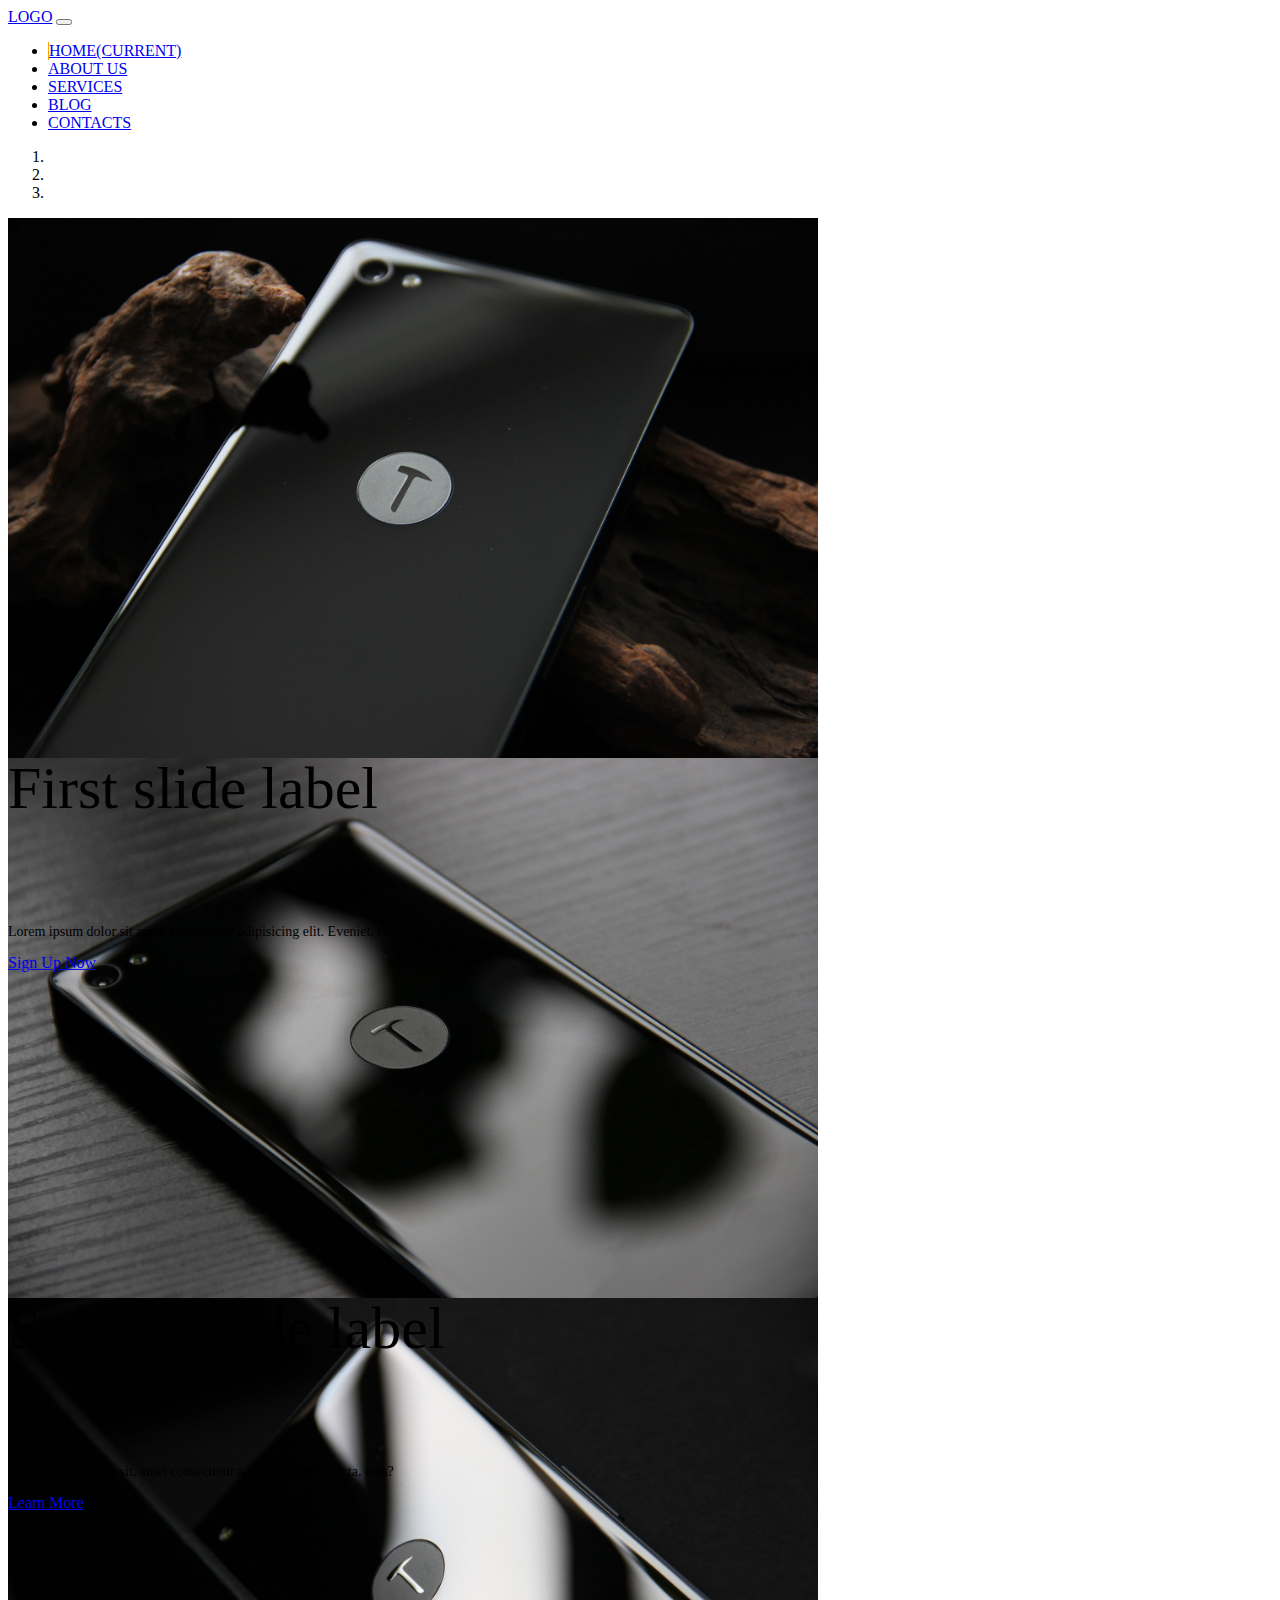
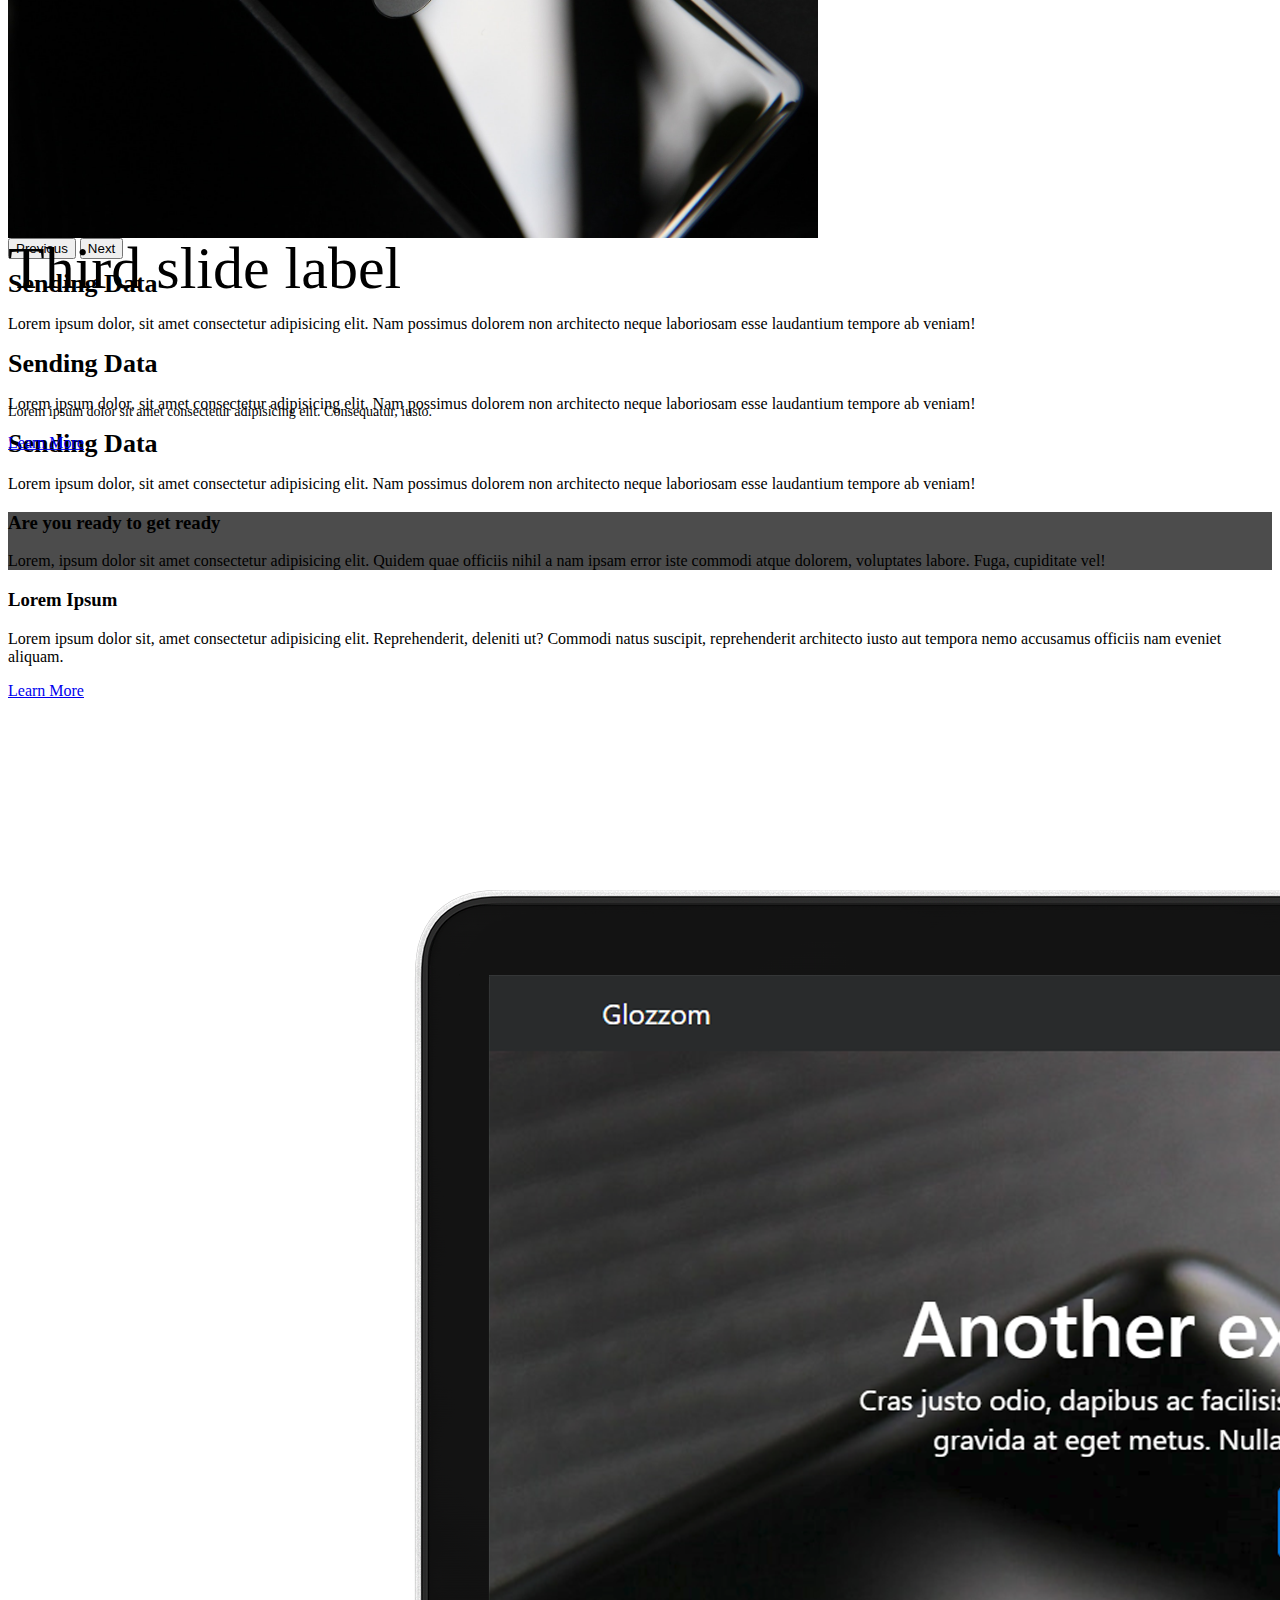
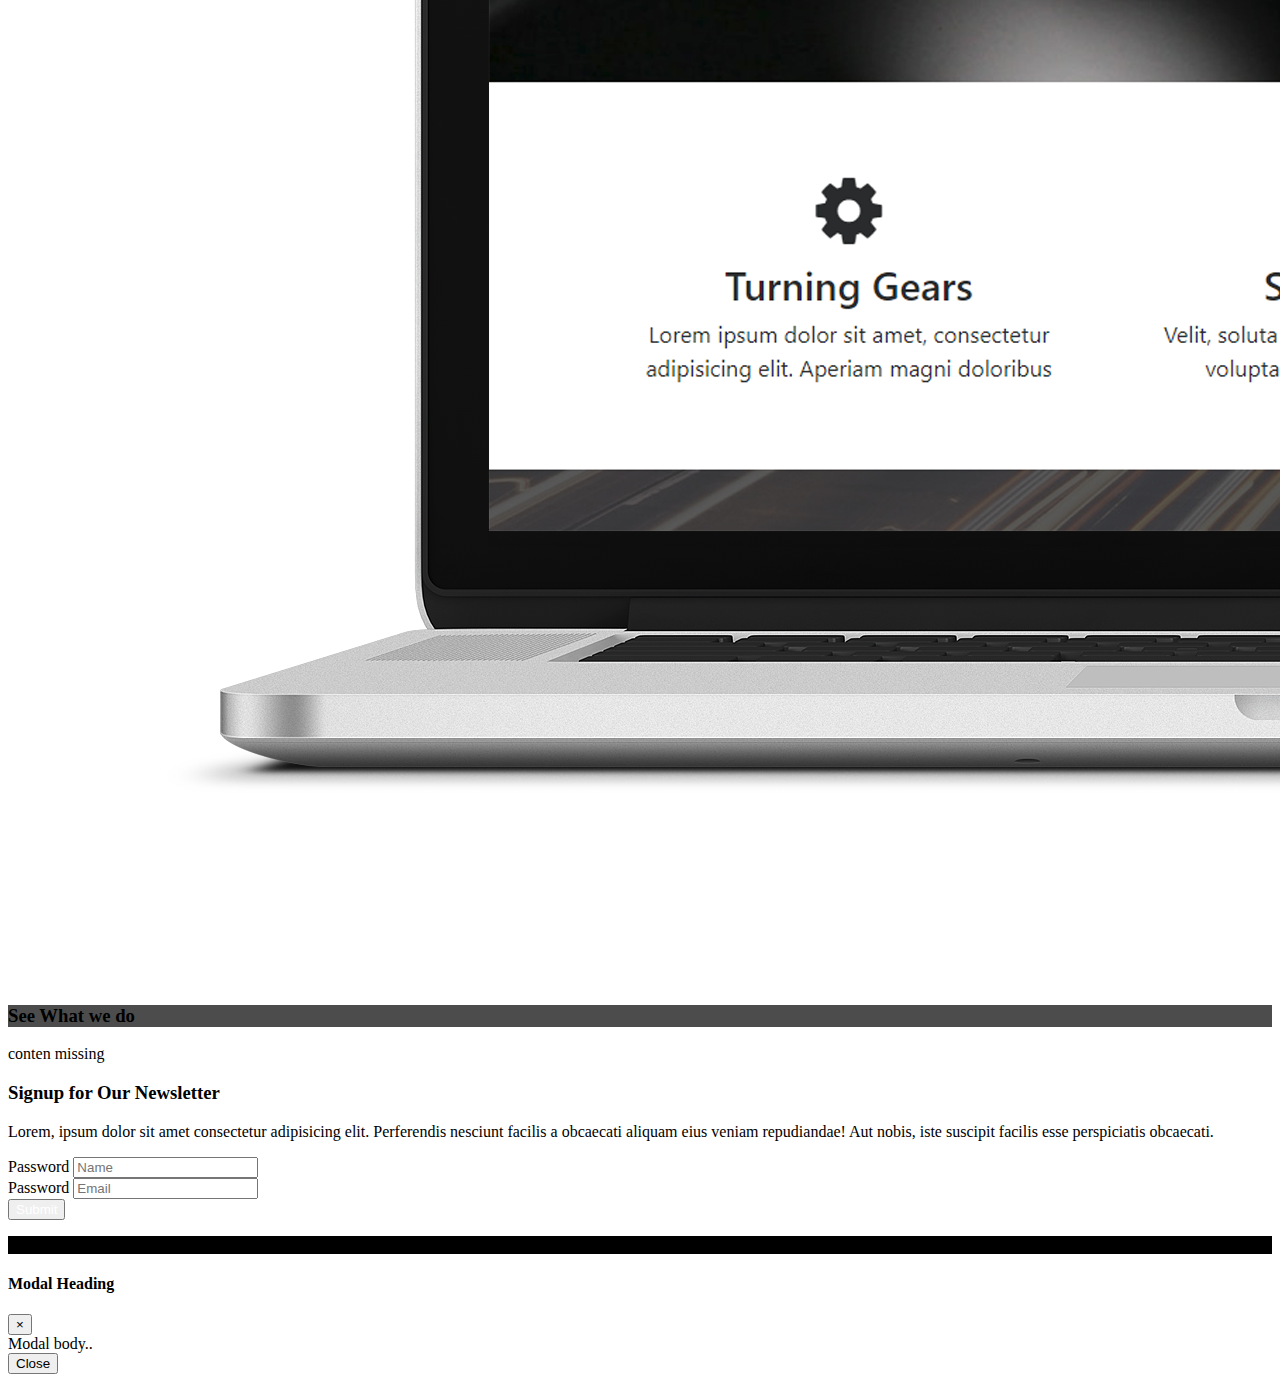
<file: index.html>
<!DOCTYPE html>
<html lang="en">
<head>
    <meta charset="UTF-8">
    <meta http-equiv="X-UA-Compatible" content="IE=edge">
    <meta name="viewport" content="width=device-width, initial-scale=1.0">
    <title>BootStrap Layout</title>
    <link rel="stylesheet" href="https://cdnjs.cloudflare.com/ajax/libs/font-awesome/6.2.0/css/all.min.css" integrity="sha512-xh6O/CkQoPOWDdYTDqeRdPCVd1SpvCA9XXcUnZS2FmJNp1coAFzvtCN9BmamE+4aHK8yyUHUSCcJHgXloTyT2A==" crossorigin="anonymous" referrerpolicy="no-referrer" />
    <link rel="stylesheet" href="https://cdnjs.cloudflare.com/ajax/libs/font-awesome/5.7.1/css/all.min.css" integrity="sha512-3M00D/rn8n+2ZVXBO9Hib0GKNpkm8MSUU/e2VNthDyBYxKWG+BftNYYcuEjXlyrSO637tidzMBXfE7sQm0INUg==" crossorigin="anonymous" referrerpolicy="no-referrer" />
    <link rel="stylesheet" href="https://cdn.jsdelivr.net/npm/bootstrap@4.6.1/dist/css/bootstrap.min.css" integrity="sha384-zCbKRCUGaJDkqS1kPbPd7TveP5iyJE0EjAuZQTgFLD2ylzuqKfdKlfG/eSrtxUkn" crossorigin="anonymous">
    <link rel="stylesheet" href="./assets/css/style.css">
</head>
<body>
    <!-- =====================navbar section starts here===================== -->
    <header class="header">
        <nav class="navbar navbar-expand-lg navbar-dark bg-dark">
            <a class="navbar-brand" href="#">LOGO</a>
            <button class="navbar-toggler" type="button" data-toggle="collapse" data-target="#navbarSupportedContent" aria-controls="navbarSupportedContent" aria-expanded="false" aria-label="Toggle navigation">
              <span class="navbar-toggler-icon"></span>
            </button>
          
            <div class="collapse navbar-collapse" id="navbarSupportedContent">
              <ul class="navbar-nav ml-auto">
                <li class="nav-item active">
                  <a class="nav-link" href="index.html">Home<span class="sr-only">(current)</span></a>
                </li>
                <li class="nav-item">
                  <a class="nav-link" href="aboutus.html" target="_blank">About Us</a>
                </li>
                <li class="nav-item">
                    <a class="nav-link" href="services.html" target="_blank">Services</a>
                </li>
                <li class="nav-item">
                    <a class="nav-link" href="blogs.html" target="_blank">Blog</a>
                </li>
                <li class="nav-item">
                    <a class="nav-link" href="contacts.html" target="_blank">Contacts</a>
                </li>
              </ul>
            </div>
          </nav>
    </header>


    <!-- ====================showcase section starts here==================== -->
   <section id="showcase">
    <div id="carouselExampleCaptions" class="carousel slide" data-ride="carousel">
        <ol class="carousel-indicators">
          <li data-target="#carouselExampleCaptions" data-slide-to="0" class="active"></li>
          <li data-target="#carouselExampleCaptions" data-slide-to="1"></li>
          <li data-target="#carouselExampleCaptions" data-slide-to="2"></li>
        </ol>
        <div class="carousel-inner">
          <div class="carousel-item active">
            <img src="./assets/images/image1.jpg" class="d-block w-100" alt="...">
            <div class="carousel-caption text-right d-none d-md-block">
              <h5>First slide label</h5>
              <p>Lorem ipsum dolor sit amet, consectetur adipisicing elit. Eveniet, ex.</p>
              <a href="aboutus.html" class="btn btn-danger btn-lg">Sign Up Now</a>
            </div>
          </div>
          <div class="carousel-item">
            <img src="./assets/images/image2.jpg" class="d-block w-100" alt="...">
            <div class="carousel-caption d-none d-md-block">
              <h5>Second slide label</h5>
              <p>Lorem ipsum dolor sit, amet consectetur adipisicing elit. Dicta, eius?</p>
              <a href="contacts.html" class="btn btn-primary btn-lg">Learn More</a>
            </div>
          </div>
          <div class="carousel-item">
            <img src="./assets/images/image3.jpg" class="d-block w-100" alt="...">
            <div class="carousel-caption text-right d-none d-md-block">
              <h5>Third slide label</h5>
              <p>Lorem ipsum dolor sit amet consectetur adipisicing elit. Consequatur, iusto.</p>
              <a href="aboutus.html" class="btn btn-success btn-lg">Learn More</a>
            </div>
          </div>
        </div>
        <button class="carousel-control-prev" type="button" data-target="#carouselExampleCaptions" data-slide="prev">
          <span class="carousel-control-prev-icon" aria-hidden="true"></span>
          <span class="sr-only">Previous</span>
        </button>
        <button class="carousel-control-next" type="button" data-target="#carouselExampleCaptions" data-slide="next">
          <span class="carousel-control-next-icon" aria-hidden="true"></span>
          <span class="sr-only">Next</span>
        </button>
      </div>
   </section>

  <!-- ========================Homepade section============================== -->
   <section id="homeIcons" class="py-5 text-center">
    <div class="container">
      <div class="row">
        <div class="col-md-4">
          <div class="iconThumbnail mb-4 mb-md-0">
            <i class="fa-solid fa-gear"></i>
            <h3>Sending Data</h3>
            <p>Lorem ipsum dolor, sit amet consectetur adipisicing elit. Nam possimus dolorem non architecto neque laboriosam esse laudantium tempore ab veniam!</p>
          </div>
        </div>
        <div class="col-md-4">
          <div class="iconThumbnail mb-4 mb-md-0">
            <i class="fa-solid fa-cloud"></i>
            <h3>Sending Data</h3>
            <p>Lorem ipsum dolor, sit amet consectetur adipisicing elit. Nam possimus dolorem non architecto neque laboriosam esse laudantium tempore ab veniam!</p>
          </div>
        </div>
        <div class="col-md-4">
          <div class="iconThumbnail mb-4 mb-md-0">
            <i class="fa-solid fa-cart-plus"></i>
            <h3>Sending Data</h3>
            <p>Lorem ipsum dolor, sit amet consectetur adipisicing elit. Nam possimus dolorem non architecto neque laboriosam esse laudantium tempore ab veniam!</p>
          </div>
        </div>
      </div>
    </div>
   </section>

   <!-- ===================get ready section starts here===================== -->


   <section class="getready py-4" id="getready">
    <div class="container">
      <div class="row">
        <div class="col back text-center text-white">
          <h3>Are you ready to get ready</h3>
          <p>Lorem, ipsum dolor sit amet consectetur adipisicing elit. Quidem quae officiis nihil a nam ipsam error iste commodi atque dolorem, voluptates labore. Fuga, cupiditate vel!</p>
        </div>
      </div>
    </div>
   </section>

   <!-- ==========================laptop section============================== -->

   <section class="laptop mb-4 mb-md-0" id="laptop">
    <div class="container">
      <div class="row">
        <div class="col-md-6 laptop-content">
          <h3>Lorem Ipsum</h3>
          <p>Lorem ipsum dolor sit, amet consectetur adipisicing elit. Reprehenderit, deleniti ut? Commodi natus suscipit, reprehenderit architecto iusto aut tempora nemo accusamus officiis nam eveniet aliquam.</p>
          <a href="aboutus.html" class="btn btn-outline-danger">Learn More</a>
        </div>
        <div class="col-md-6">
          <img src="./assets/images/laptop.png" alt="" class="img-fluid">
        </div>
      </div>
    </div>
   </section>

<!-- ===============================video section=============================-->

   <section class="video py-5" id="video">
    <div class="container">
      <div class="row">
        <div class="col text-center text-white">
          <a href="javascript:;" class="playBtn" type="button" data-toggle="modal" data-target="#myModal">
            <i class="fa-solid fa-play"></i>
          </a>
          <h3 class="m-3">
            See What we do
          </h3>
        </div>
      </div>
    </div>
   </section>

   <!-- content missing -->

   <section class="py-5">
      conten missing
   </section>

<!-- ============================sign up section starts here============================== -->
<section class="signUp bg-dark py-5">
  <div class="container">
    <div class="row">
      <div class="col">
        <h3 class="signUp-heading text-center text-white">Signup for Our Newsletter</h3>
  <p class="signUp-para text-white text-center">Lorem, ipsum dolor sit amet consectetur adipisicing elit. Perferendis nesciunt facilis a obcaecati aliquam eius veniam repudiandae! Aut nobis, iste suscipit facilis esse perspiciatis obcaecati.</p>
  <form class="form-inline d-flex justify-content-center">
    <div class="form-group pr-2 mb-2">
      <label for="inputPassword2" class="sr-only">Password</label>
      <input type="text" class="form-control" id="inputPassword2" placeholder="Name">
    </div>
    <div class="form-group pr-2 mb-2">
      <label for="inputPassword2" class="sr-only">Password</label>
      <input type="text" class="form-control" id="inputPassword2" placeholder="Email">
    </div>
    <button type="submit" class="signUpBtn btn btn-primary mb-2"><a href="javascript:;">Submit</a></button>
  </form>
      </div>
    </div>
  </div>
</section>

<!-- ============================copyright section starts here============================== -->
<footer class="copyRight py-3">
  <div class="container">
    <div class="row">
      <div class="col">
        <p class="text-white text-center">
          Copyright 2020 © The Ultimate Coders
        </p>
      </div>
    </div>
  </div>
</footer>


   <!-- ====================position fixed=================== -->
   <!-- The Modal -->
<div class="modal fade" id="myModal">
  <div class="modal-dialog">
    <div class="modal-content">

      <!-- Modal Header -->
      <div class="modal-header">
        <h4 class="modal-title">Modal Heading</h4>
        <button type="button" class="close" data-dismiss="modal">&times;</button>
      </div>

      <!-- Modal body -->
      <div class="modal-body">
        Modal body..
      </div>

      <!-- Modal footer -->
      <div class="modal-footer">
        <button type="button" class="btn btn-danger" data-dismiss="modal">Close</button>
      </div>

    </div>
  </div>
</div>
    <script src="https://cdn.jsdelivr.net/npm/jquery@3.5.1/dist/jquery.slim.min.js"   integrity="sha384-DfXdz2htPH0lsSSs5nCTpuj/zy4C+OGpamoFVy38MVBnE+IbbVYUew+OrCXaRkfj"   crossorigin="anonymous"></script>
    <script src="https://cdn.jsdelivr.net/npm/popper.js@1.16.1/dist/umd/popper.min.js" integrity="sha384-9/   reFTGAW83EW2RDu2S0VKaIzap3H66lZH81PoYlFhbGU+6BZp6G7niu735Sk7lN" crossorigin="anonymous"></script>
    <script src="https://cdn.jsdelivr.net/npm/bootstrap@4.6.2/dist/js/bootstrap.min.js" integrity="sha384-    +sLIOodYLS7CIrQpBjl+C7nPvqq+FbNUBDunl/OZv93DB7Ln/533i8e/mZXLi/P+" crossorigin="anonymous"></script>
    <script src="./assets/js/app.js"></script>
</body>
</html>
</file>
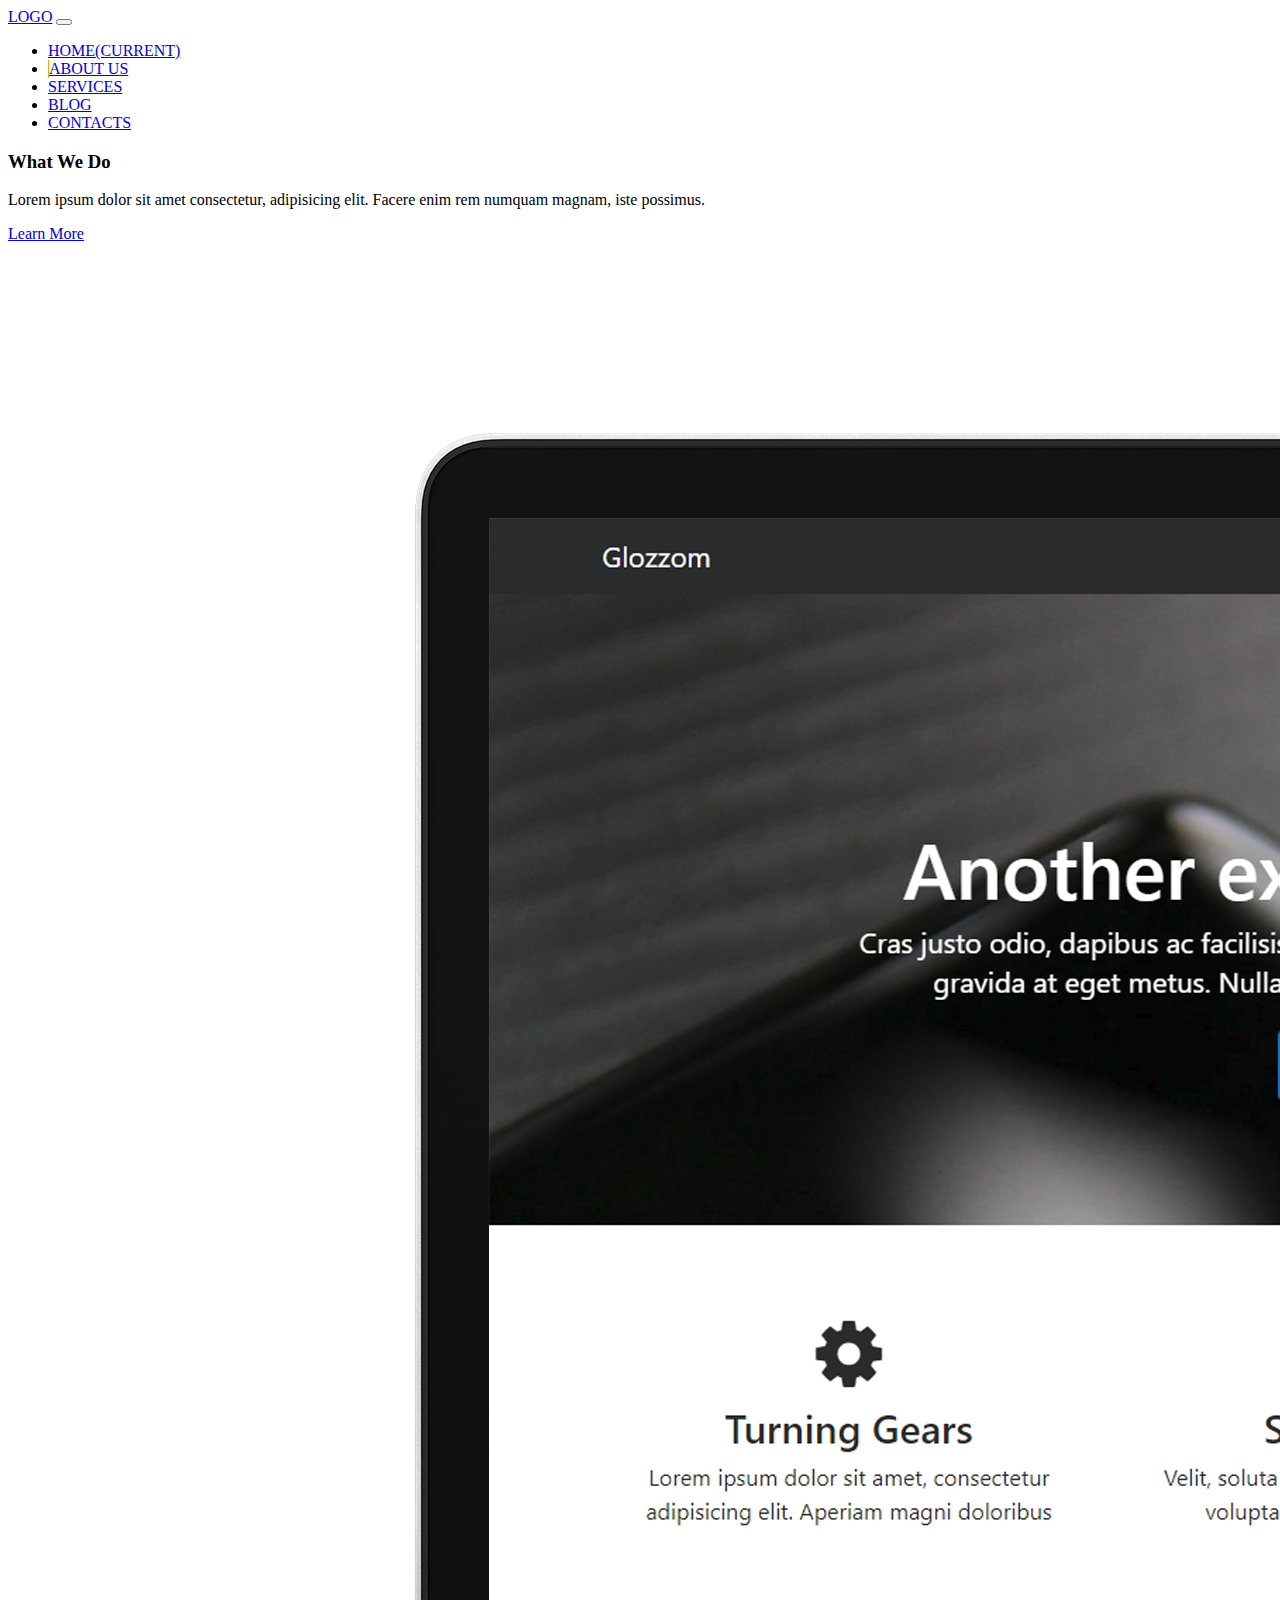
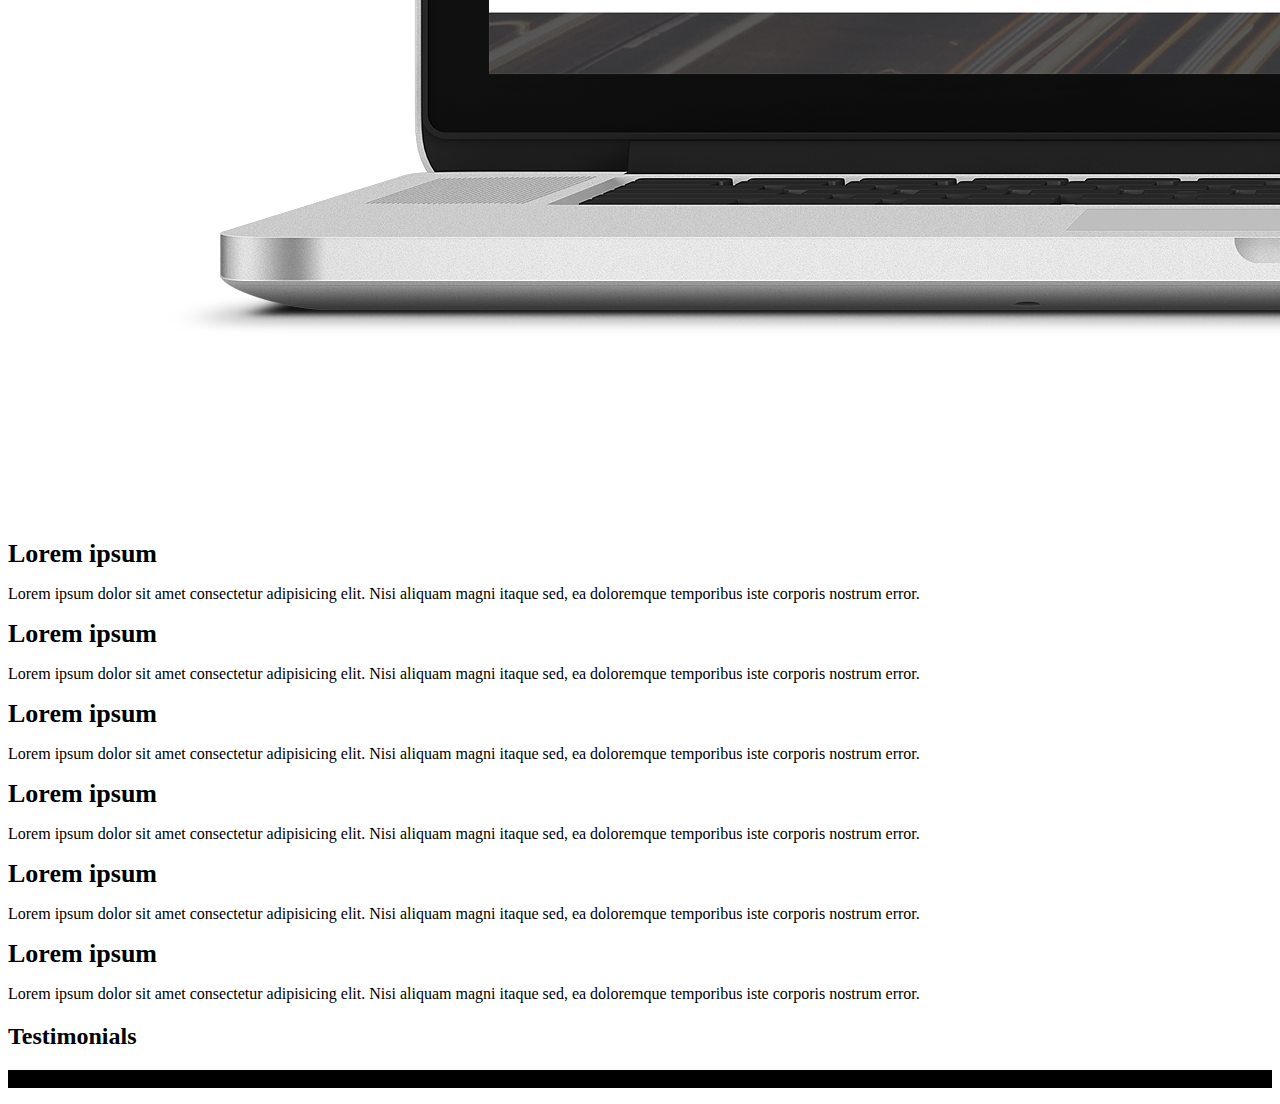
<file: aboutus.html>
<!DOCTYPE html>
<html lang="en">
<head>
    <meta charset="UTF-8">
    <meta http-equiv="X-UA-Compatible" content="IE=edge">
    <meta name="viewport" content="width=device-width, initial-scale=1.0">
    <title>About Us</title>
    <link rel="stylesheet" href="https://cdnjs.cloudflare.com/ajax/libs/OwlCarousel2/2.3.4/assets/owl.carousel.min.css"
    integrity="sha512-tS3S5qG0BlhnQROyJXvNjeEM4UpMXHrQfTGmbQ1gKmelCxlSEBUaxhRBj/EFTzpbP4RVSrpEikbmdJobCvhE3g=="
    crossorigin="anonymous" referrerpolicy="no-referrer" />
  <link rel="stylesheet"
    href="https://cdnjs.cloudflare.com/ajax/libs/OwlCarousel2/2.3.4/assets/owl.theme.default.min.css"
    integrity="sha512-sMXtMNL1zRzolHYKEujM2AqCLUR9F2C4/05cdbxjjLSRvMQIciEPCQZo++nk7go3BtSuK9kfa/s+a4f4i5pLkw=="
    crossorigin="anonymous" referrerpolicy="no-referrer" />
  <link rel="stylesheet" href="https://cdnjs.cloudflare.com/ajax/libs/font-awesome/6.2.0/css/all.min.css"
    integrity="sha512-xh6O/CkQoPOWDdYTDqeRdPCVd1SpvCA9XXcUnZS2FmJNp1coAFzvtCN9BmamE+4aHK8yyUHUSCcJHgXloTyT2A=="
    crossorigin="anonymous" referrerpolicy="no-referrer" />
  <link rel="stylesheet" href="https://cdn.jsdelivr.net/npm/bootstrap@4.6.2/dist/css/bootstrap.min.css"
    integrity="sha384-xOolHFLEh07PJGoPkLv1IbcEPTNtaed2xpHsD9ESMhqIYd0nLMwNLD69Npy4HI+N" crossorigin="anonymous">
  <link rel="stylesheet" href="./assets/css/style.css">
</head>
<body>
   <!-- ==========================header section============================== -->

    <header class="header">
        <nav class="navbar navbar-expand-lg navbar-dark bg-dark">
            <a class="navbar-brand" href="#">LOGO</a>
            <button class="navbar-toggler" type="button" data-toggle="collapse" data-target="#navbarSupportedContent" aria-controls="navbarSupportedContent" aria-expanded="false" aria-label="Toggle navigation">
              <span class="navbar-toggler-icon"></span>
            </button>
          
            <div class="collapse navbar-collapse" id="navbarSupportedContent">
              <ul class="navbar-nav ml-auto">
                <li class="nav-item">
                  <a class="nav-link" href="index.html">Home<span class="sr-only">(current)</span></a>
                </li>
                <li class="nav-item active">
                  <a class="nav-link" href="aboutus.html" target="_blank">About Us</a>
                </li>
                <li class="nav-item">
                    <a class="nav-link" href="services.html" target="_blank">Services</a>
                </li>
                <li class="nav-item">
                    <a class="nav-link" href="blogs.html" target="_blank">Blog</a>
                </li>
                <li class="nav-item">
                    <a class="nav-link" href="contacts.html" target="_blank">Contacts</a>
                </li>
              </ul>
            </div>
          </nav>
    </header>
   <!-- ==========================laptop section============================== -->

    <section class="laptop mb-4 mb-md-0" id="laptop">
        <div class="container">
          <div class="row">
            <div class="col-md-6 laptop-content">
              <h3>What We Do</h3>
              <p>Lorem ipsum dolor sit amet consectetur, adipisicing elit. Facere enim rem numquam magnam, iste possimus.</p>
              <a href="aboutus.html" class="btn btn-outline-primary">Learn More</a>
            </div>
            <div class="col-md-6">
              <img src="./assets/images/laptop.png" alt="" class="img-fluid">
            </div>
          </div>
        </div>
       </section>
   <!-- ==========================homeIcons section============================== -->

       <section id="homeIcons" class="py-5 text-center">
        <div class="container">
          <div class="row">
            <div class="col-md-4">
              <div class="card ">
                <div class="card-body iconThumbnail mb-4 mb-md-0 bg-danger text-white">
                    <i class="far fa-building"></i>
                    <h3>Lorem ipsum</h3>
                    <p>Lorem ipsum dolor sit amet consectetur adipisicing elit. Nisi aliquam magni itaque sed, ea doloremque temporibus iste corporis nostrum error.</p>
                </div>
              </div>
            </div>
            <div class="col-md-4">
              <div class=" card">
                <div class="card-body iconThumbnail mb-4 mb-md-0 bg-dark text-white">
                    <i class="fas fa-bullhorn"></i>
                    <h3>Lorem ipsum</h3>
                    <p>Lorem ipsum dolor sit amet consectetur adipisicing elit. Nisi aliquam magni itaque sed, ea doloremque temporibus iste corporis nostrum error.</p>
                </div>
              </div>
            </div>
            <div class="col-md-4">
              <div class="card ">
                <div class="card-body bg-info text-white iconThumbnail mb-4 mb-md-0">
                    <i class="fas fa-comments"></i>
                    <h3>Lorem ipsum</h3>
                    <p>Lorem ipsum dolor sit amet consectetur adipisicing elit. Nisi aliquam magni itaque sed, ea doloremque temporibus iste corporis nostrum error.</p>
                </div>
              </div>
            </div>
          </div>
          <div class="row mt-4">
            <div class="col-md-4">
              <div class="card">
                <div class="card-body bg-success text-white iconThumbnail mb-4 mb-md-0">
                    <i class="fas fa-clock"></i>
                    <h3>Lorem ipsum</h3>
                    <p>Lorem ipsum dolor sit amet consectetur adipisicing elit. Nisi aliquam magni itaque sed, ea doloremque temporibus iste corporis nostrum error.</p>
                </div>
              </div>
            </div>
            <div class="col-md-4">
              <div class="card">
                <div class="card-body bg-warning text-white iconThumbnail mb-4 mb-md-0">
                    <i class="far fa-closed-captioning"></i>
                    <h3>Lorem ipsum</h3>
                    <p>Lorem ipsum dolor sit amet consectetur adipisicing elit. Nisi aliquam magni itaque sed, ea doloremque temporibus iste corporis nostrum error.</p>
                </div>
              </div>
            </div>
            <div class="col-md-4">
              <div class="card">
                <div class="card-body bg-primary text-white iconThumbnail mb-4 mb-md-0">
                    <i class="fas fa-mug-hot"></i>
                    <h3>Lorem ipsum</h3>
                    <p>Lorem ipsum dolor sit amet consectetur adipisicing elit. Nisi aliquam magni itaque sed, ea doloremque temporibus iste corporis nostrum error.</p>
                </div>
              </div>
            </div>
          </div>
        </div>
       </section>

       <section class="testimonials bg-dark text-white py-4">
        <div class="container">
            <div class="row">
                <div class="col">
                    <h2>Testimonials</h2>
                </div>
            </div>
            <div class="row">
                <div class="col">
                        <div class="owl-carousel owl-theme">
                            <div class="item">
                              <p class="mb-0">Lorem ipsum dolor sit amet consectetur adipisicing elit. Quis, soluta!</p>
                              <p>Jhon Doe from Company!</p>
                            </div>
                            <div class="item">
                              <p class="mb-0">Lorem ipsum dolor sit amet consectetur adipisicing elit. Quis, soluta!</p>
                              <p>Jhon Doe from Company!</p>
                            </div>
                            <div class="item">
                              <p class="mb-0">Lorem ipsum dolor sit amet consectetur adipisicing elit. Quis, soluta!</p>
                              <p>Jhon Doe from Company!</p>
                            </div>
                        </div>
                </div>
            </div>
        </div>
       </section>

   <!-- ==========================footer section============================== -->

    <footer class="copyRight py-3">
        <div class="container">
          <div class="row">
            <div class="col">
              <p class="text-white text-center">
                Copyright 2020 © The Ultimate Coders
              </p>
            </div>
          </div>
        </div>
      </footer>



      <script src="https://cdn.jsdelivr.net/npm/jquery@3.5.1/dist/jquery.slim.min.js"
      integrity="sha384-DfXdz2htPH0lsSSs5nCTpuj/zy4C+OGpamoFVy38MVBnE+IbbVYUew+OrCXaRkfj"
      crossorigin="anonymous"></script>
    <script src="https://cdn.jsdelivr.net/npm/bootstrap@4.6.2/dist/js/bootstrap.bundle.min.js"
      integrity="sha384-Fy6S3B9q64WdZWQUiU+q4/2Lc9npb8tCaSX9FK7E8HnRr0Jz8D6OP9dO5Vg3Q9ct"
      crossorigin="anonymous"></script>
    <script src="https://cdnjs.cloudflare.com/ajax/libs/OwlCarousel2/2.3.4/owl.carousel.min.js"
      integrity="sha512-bPs7Ae6pVvhOSiIcyUClR7/q2OAsRiovw4vAkX+zJbw3ShAeeqezq50RIIcIURq7Oa20rW2n2q+fyXBNcU9lrw=="
      crossorigin="anonymous" referrerpolicy="no-referrer"></script>
    <script src="./assets/js/app.js"></script>
</body>
</html>
</file>
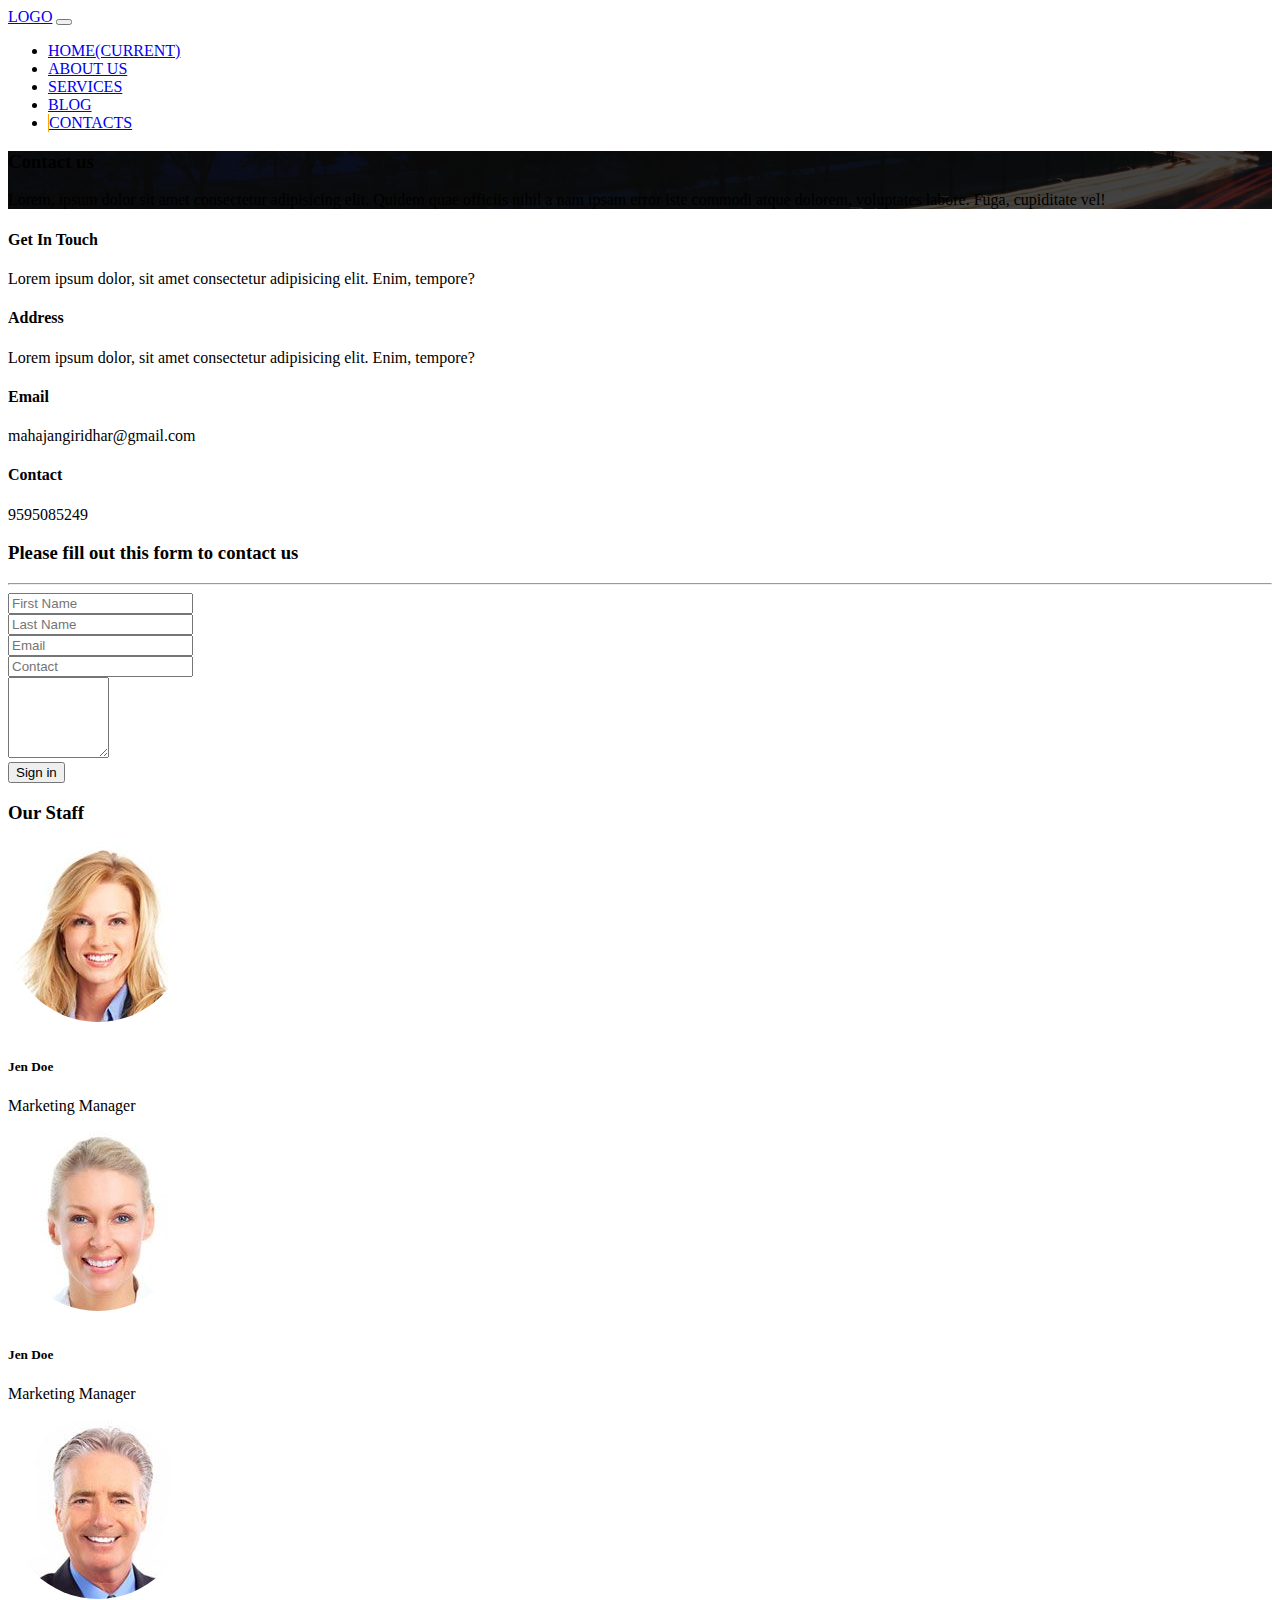
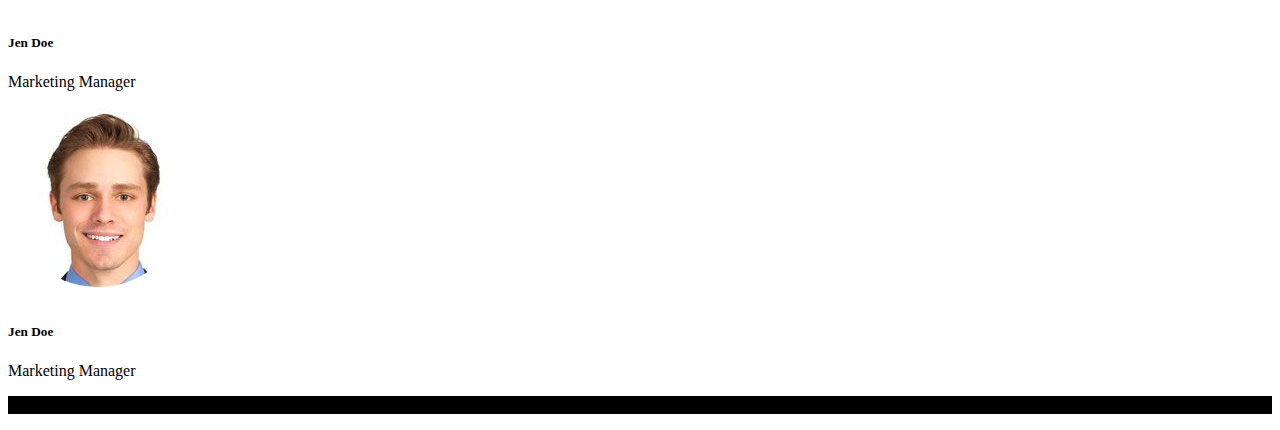
<file: contacts.html>
<!DOCTYPE html>
<html lang="en">
<head>
    <meta charset="UTF-8">
    <meta http-equiv="X-UA-Compatible" content="IE=edge">
    <meta name="viewport" content="width=device-width, initial-scale=1.0">
    <title>Contacts</title>
    <link rel="stylesheet" href="https://cdnjs.cloudflare.com/ajax/libs/font-awesome/6.2.0/css/all.min.css" integrity="sha512-xh6O/CkQoPOWDdYTDqeRdPCVd1SpvCA9XXcUnZS2FmJNp1coAFzvtCN9BmamE+4aHK8yyUHUSCcJHgXloTyT2A==" crossorigin="anonymous" referrerpolicy="no-referrer" />
    <link rel="stylesheet" href="https://cdnjs.cloudflare.com/ajax/libs/font-awesome/5.7.1/css/all.min.css" integrity="sha512-3M00D/rn8n+2ZVXBO9Hib0GKNpkm8MSUU/e2VNthDyBYxKWG+BftNYYcuEjXlyrSO637tidzMBXfE7sQm0INUg==" crossorigin="anonymous" referrerpolicy="no-referrer" />
    <link rel="stylesheet" href="https://cdn.jsdelivr.net/npm/bootstrap@4.6.1/dist/css/bootstrap.min.css" integrity="sha384-zCbKRCUGaJDkqS1kPbPd7TveP5iyJE0EjAuZQTgFLD2ylzuqKfdKlfG/eSrtxUkn" crossorigin="anonymous">
    <link rel="stylesheet" href="./assets/css/style.css">
</head>
<body>
    <header class="header">
        <nav class="navbar navbar-expand-lg navbar-dark bg-dark">
            <a class="navbar-brand" href="#">LOGO</a>
            <button class="navbar-toggler" type="button" data-toggle="collapse" data-target="#navbarSupportedContent" aria-controls="navbarSupportedContent" aria-expanded="false" aria-label="Toggle navigation">
              <span class="navbar-toggler-icon"></span>
            </button>
          
            <div class="collapse navbar-collapse" id="navbarSupportedContent">
              <ul class="navbar-nav ml-auto">
                <li class="nav-item">
                  <a class="nav-link" href="index.html">Home<span class="sr-only">(current)</span></a>
                </li>
                <li class="nav-item">
                  <a class="nav-link" href="aboutus.html" target="_blank">About Us</a>
                </li>
                <li class="nav-item">
                    <a class="nav-link" href="services.html" target="_blank">Services</a>
                </li>
                <li class="nav-item">
                    <a class="nav-link" href="blogs.html" target="_blank">Blog</a>
                </li>
                <li class="nav-item active">
                    <a class="nav-link active" href="contacts.html" target="_blank">Contacts</a>
                </li>
              </ul>
            </div>
          </nav>
    </header>
<!-- ======================contact section starts here=================== -->
<section class="getready py-4" id="getready">
  <div class="container">
    <div class="row">
      <div class="col back text-center text-white">
        <h3>Contact us</h3>
        <p>Lorem, ipsum dolor sit amet consectetur adipisicing elit. Quidem quae officiis nihil a nam ipsam error iste commodi atque dolorem, voluptates labore. Fuga, cupiditate vel!</p>
      </div>
    </div>
  </div>
 </section>

<!-- =======================get in touch section=================== -->

<div class="container">
  <div class="row">
    <div class="col-md-3">
      <div class="card my-5">
        <div class="card-body p-4">
          <h4>Get In Touch</h3>
          <p>Lorem ipsum dolor, sit amet consectetur adipisicing elit. Enim, tempore?</p>
          <h4>Address</h3>
          <p>Lorem ipsum dolor, sit amet consectetur adipisicing elit. Enim, tempore?</p>
          <h4>Email</h3>
          <p>mahajangiridhar@gmail.com</p>
          <h4>Contact</h3>
          <p>9595085249</p>
        </div>
      </div>
    </div>
    <div class="col-md-9 my-5">
      <div class="card">
        <div class="card-body">
          <h3>Please fill out this form to contact us</h3>
          <hr>
          <form>
            <div class="form-row">
              <div class="form-group col-md-6">
                <input type="email" class="form-control" id="inputEmail4" placeholder="First Name">
              </div>
              <div class="form-group col-md-6">
                <input type="password" class="form-control" id="inputPassword4" placeholder="Last Name">
              </div>
            </div>
            <div class="form-row">
              <div class="form-group col-md-6">
                <input type="email" class="form-control" id="inputEmail4" placeholder="Email">
              </div>
              <div class="form-group col-md-6">
                <input type="password" class="form-control" id="inputPassword4" placeholder="Contact">
              </div>
            </div>
            <div class="form-group">
              <textarea class="form-control" cols="10" rows="5"></textarea>
            </div>
            <button type="submit" class="btn btn-block btn-outline-danger">Sign in</button>
          </form>
        </div>
      </div>
    </div>
  </div>
</div>

<!-- ==========================our staff section===================== -->
<section class="staff bg-dark text-white text-center py-5">
  <div class="container">
    <h3 class="mb-4">Our Staff</h3>
    <div class="row">
      <div class="col-md-3">
        <div class="person">
          <img src="./assets/images/person1.jpg" alt="person1" class="profile">
          <h5>Jen Doe</h5>
          <p class="profilePara">Marketing Manager</p>
        </div>
      </div>
      <div class="col-md-3">
        <div class="person">
          <img src="./assets/images/person2.jpg" alt="person2" class="profile">
          <h5>Jen Doe</h5>
          <p class="profilePara">Marketing Manager</p>
        </div>
      </div>
      <div class="col-md-3">
        <div class="person">
          <img src="./assets/images/person3.jpg" alt="person3.jpg" class="profile">
          <h5>Jen Doe</h5>
          <p class="profilePara">Marketing Manager</p>
        </div>
      </div>
      <div class="col-md-3">
        <div class="person">
          <img src="./assets/images/person4.jpg" alt="person4.jpg" class="profile">
          <h5>Jen Doe</h5>
          <p>Marketing Manager</p>
        </div>
      </div>
    </div>
  </div>
</section>


    <footer class="copyRight py-3">
        <div class="container">
          <div class="row">
            <div class="col">
              <p class="text-white text-center">
                Copyright 2020 © The Ultimate Coders
              </p>
            </div>
          </div>
        </div>
      </footer>



    <script src="https://cdn.jsdelivr.net/npm/jquery@3.5.1/dist/jquery.slim.min.js"   integrity="sha384-DfXdz2htPH0lsSSs5nCTpuj/zy4C+OGpamoFVy38MVBnE+IbbVYUew+OrCXaRkfj"   crossorigin="anonymous"></script>
    <script src="https://cdn.jsdelivr.net/npm/popper.js@1.16.1/dist/umd/popper.min.js" integrity="sha384-9/   reFTGAW83EW2RDu2S0VKaIzap3H66lZH81PoYlFhbGU+6BZp6G7niu735Sk7lN" crossorigin="anonymous"></script>
    <script src="https://cdn.jsdelivr.net/npm/bootstrap@4.6.2/dist/js/bootstrap.min.js" integrity="sha384-    +sLIOodYLS7CIrQpBjl+C7nPvqq+FbNUBDunl/OZv93DB7Ln/533i8e/mZXLi/P+" crossorigin="anonymous"></script>
    <script src="./assets/js/app.js"></script>
</body>
</html>
</file>
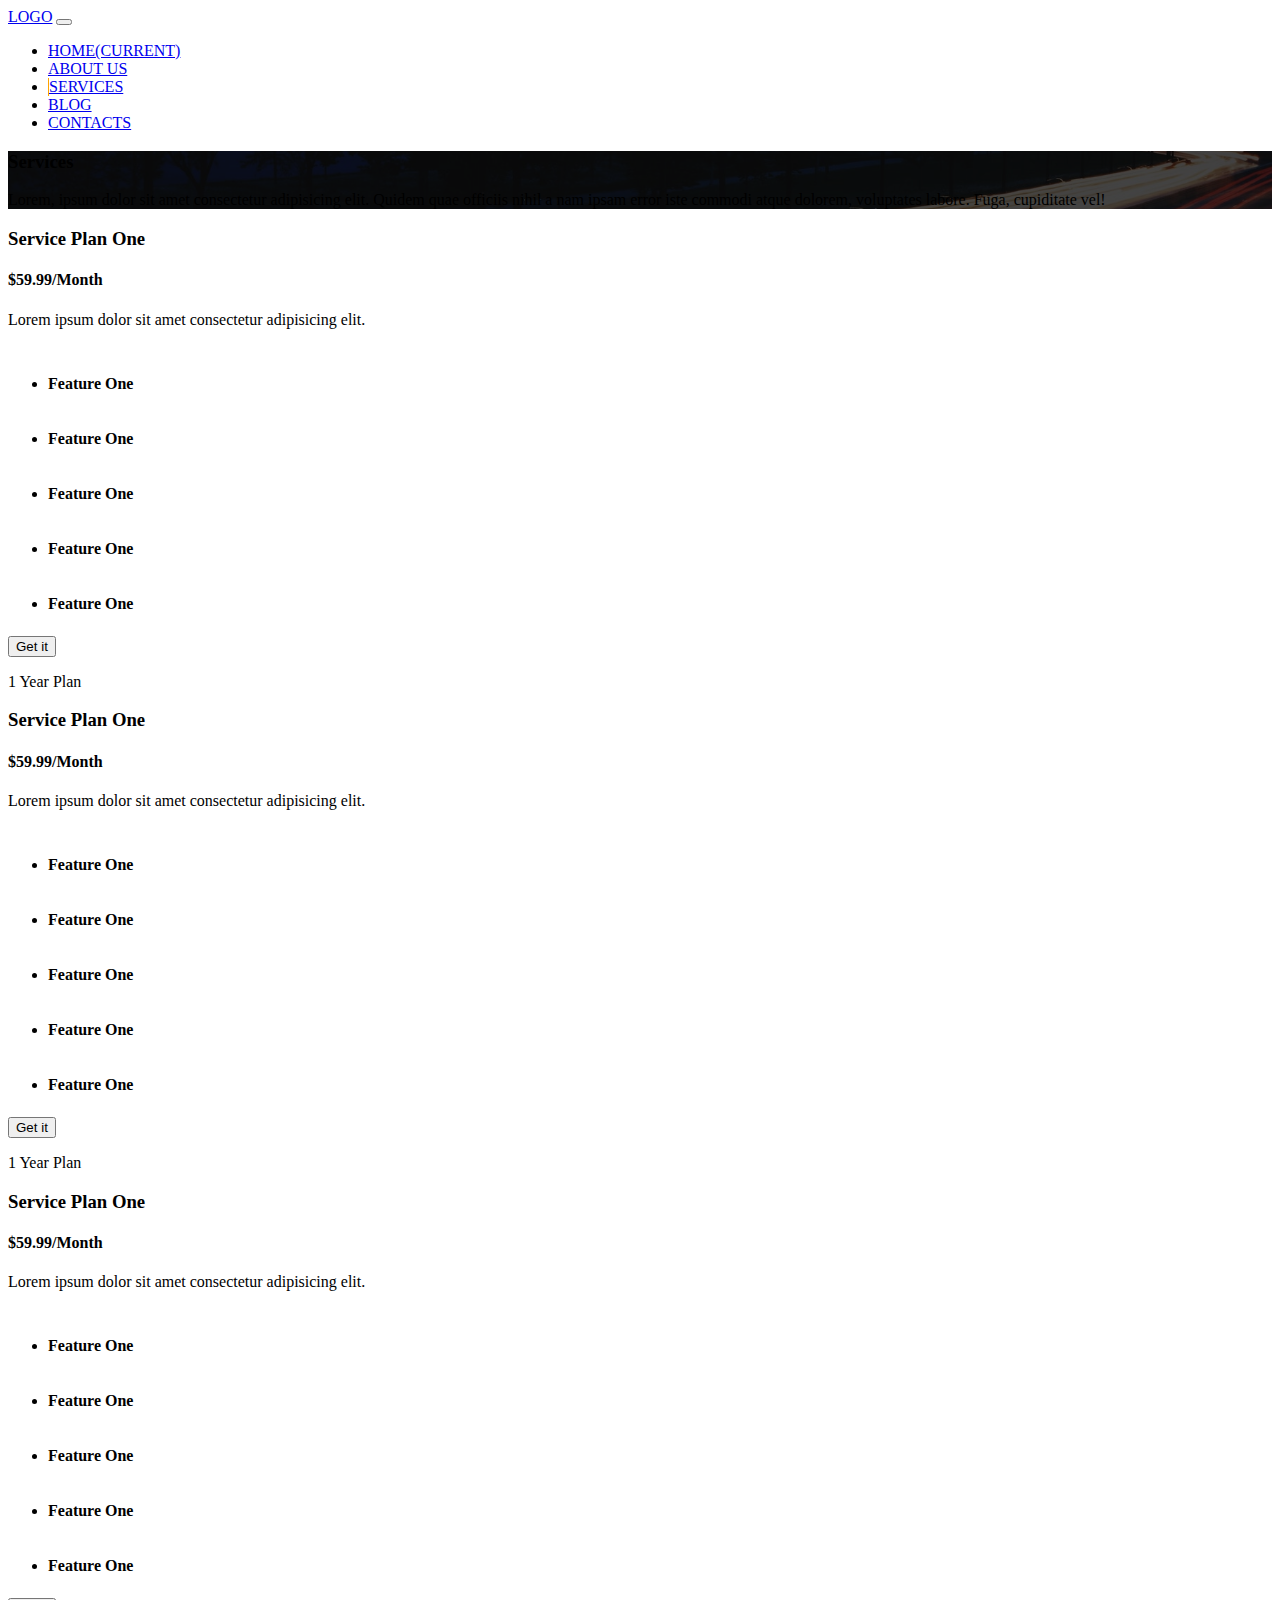
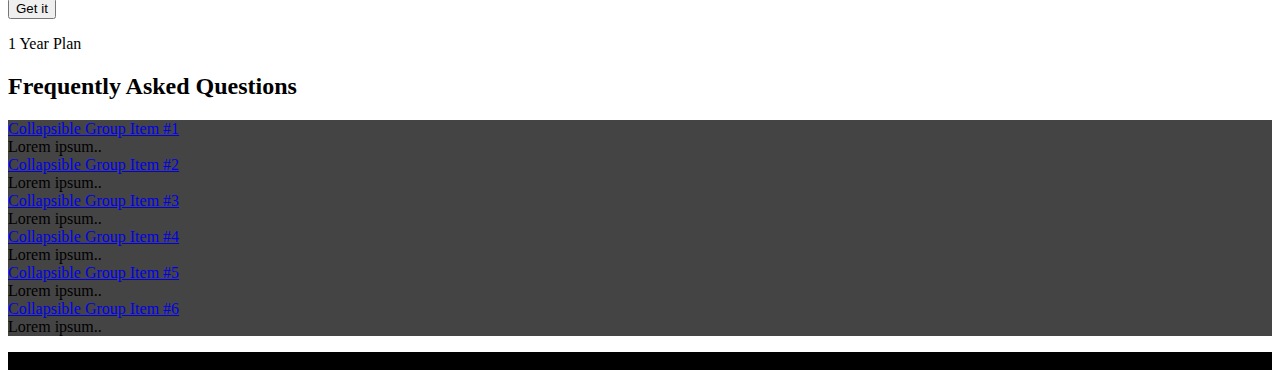
<file: services.html>
<!DOCTYPE html>
<html lang="en">
<head>
    <meta charset="UTF-8">
    <meta http-equiv="X-UA-Compatible" content="IE=edge">
    <meta name="viewport" content="width=device-width, initial-scale=1.0">
    <title>Services</title>
    <link rel="stylesheet" href="https://cdnjs.cloudflare.com/ajax/libs/font-awesome/6.2.0/css/all.min.css" integrity="sha512-xh6O/CkQoPOWDdYTDqeRdPCVd1SpvCA9XXcUnZS2FmJNp1coAFzvtCN9BmamE+4aHK8yyUHUSCcJHgXloTyT2A==" crossorigin="anonymous" referrerpolicy="no-referrer" />
    <link rel="stylesheet" href="https://cdnjs.cloudflare.com/ajax/libs/font-awesome/5.7.1/css/all.min.css" integrity="sha512-3M00D/rn8n+2ZVXBO9Hib0GKNpkm8MSUU/e2VNthDyBYxKWG+BftNYYcuEjXlyrSO637tidzMBXfE7sQm0INUg==" crossorigin="anonymous" referrerpolicy="no-referrer" />
    <link rel="stylesheet" href="https://cdn.jsdelivr.net/npm/bootstrap@4.6.1/dist/css/bootstrap.min.css" integrity="sha384-zCbKRCUGaJDkqS1kPbPd7TveP5iyJE0EjAuZQTgFLD2ylzuqKfdKlfG/eSrtxUkn" crossorigin="anonymous">
    <link rel="stylesheet" href="./assets/css/style.css">
</head>
<body>
    <header class="header">
        <nav class="navbar navbar-expand-lg navbar-dark bg-dark">
            <a class="navbar-brand" href="#">LOGO</a>
            <button class="navbar-toggler" type="button" data-toggle="collapse" data-target="#navbarSupportedContent" aria-controls="navbarSupportedContent" aria-expanded="false" aria-label="Toggle navigation">
              <span class="navbar-toggler-icon"></span>
            </button>
          
            <div class="collapse navbar-collapse" id="navbarSupportedContent">
              <ul class="navbar-nav ml-auto">
                <li class="nav-item">
                  <a class="nav-link" href="index.html">Home<span class="sr-only">(current)</span></a>
                </li>
                <li class="nav-item">
                  <a class="nav-link" href="aboutus.html" target="_blank">About Us</a>
                </li>
                <li class="nav-item active">
                    <a class="nav-link" href="services.html" target="_blank">Services</a>
                </li>
                <li class="nav-item">
                    <a class="nav-link" href="blogs.html" target="_blank">Blog</a>
                </li>
                <li class="nav-item">
                    <a class="nav-link" href="contacts.html" target="_blank">Contacts</a>
                </li>
              </ul>
            </div>
          </nav>
    </header>
<!-- ===================services section starts here============== -->
<section class="getready py-4" id="getready">
  <div class="container">
    <div class="row">
      <div class="col back text-center text-white">
        <h3>Services</h3>
        <p>Lorem, ipsum dolor sit amet consectetur adipisicing elit. Quidem quae officiis nihil a nam ipsam error iste commodi atque dolorem, voluptates labore. Fuga, cupiditate vel!</p>
      </div>
    </div>
  </div>
 </section>

 <!-- ======================service plan section================= -->
<div class="container py-5">
  <div class="row">
    <div class="plan col-md-4">
      <div class="card text-center">
        <div class="card-header">
          <h3 class="mb-0">Service Plan One</h3>
        </div>
        <div class="card-body">
          <h4>$59.99/Month</h4>
          <p>Lorem ipsum dolor sit amet consectetur adipisicing elit.</p>
          <ul class="list-group">
            <li class="list-group-item">
              <i class="fas fa-check"></i>
              <span class="featureOne">Feature One</span>
            </li>
            <li class="list-group-item">
              <i class="fas fa-check"></i>
              <span class="featureOne">Feature One</span>
            </li>
            <li class="list-group-item">
              <i class="fas fa-check"></i>
              <span class="featureOne">Feature One</span>
            </li>
            <li class="list-group-item">
              <i class="fas fa-check"></i>
              <span class="featureOne">Feature One</span>
            </li>
            <li class="list-group-item">
              <i class="fas fa-check"></i>
              <span class="featureOne">Feature One</span>
            </li>
          </ul>
          <button class="btn btn-block btn-danger mt-2">Get it</button>
        </div>
        <div class="card-footer text-center d-flex align-item-center justify-content-center">
          <p class="footer-para mb-0 ">1 Year Plan</p>
        </div>
      </div>
    </div>
    <div class="plan col-md-4">
      <div class="card text-center">
        <div class="card-header">
          <h3 class="mb-0">Service Plan One</h3>
        </div>
        <div class="card-body">
          <h4>$59.99/Month</h4>
          <p>Lorem ipsum dolor sit amet consectetur adipisicing elit.</p>
          <ul class="list-group">
            <li class="list-group-item">
              <i class="fas fa-check"></i>
              <span class="featureOne">Feature One</span>
            </li>
            <li class="list-group-item">
              <i class="fas fa-check"></i>
              <span class="featureOne">Feature One</span>
            </li>
            <li class="list-group-item">
              <i class="fas fa-check"></i>
              <span class="featureOne">Feature One</span>
            </li>
            <li class="list-group-item">
              <i class="fas fa-check"></i>
              <span class="featureOne">Feature One</span>
            </li>
            <li class="list-group-item">
              <i class="fas fa-check"></i>
              <span class="featureOne">Feature One</span>
            </li>
          </ul>
          <button class="btn btn-block btn-danger mt-2">Get it</button>
        </div>
        <div class="card-footer text-center d-flex align-item-center justify-content-center">
          <p class="footer-para mb-0 ">1 Year Plan</p>
        </div>
      </div>
    </div>
    <div class="plan col-md-4">
      <div class="card text-center">
        <div class="card-header">
          <h3 class="mb-0">Service Plan One</h3>
        </div>
        <div class="card-body">
          <h4>$59.99/Month</h4>
          <p>Lorem ipsum dolor sit amet consectetur adipisicing elit.</p>
          <ul class="list-group">
            <li class="list-group-item">
              <i class="fas fa-check"></i>
              <span class="featureOne">Feature One</span>
            </li>
            <li class="list-group-item">
              <i class="fas fa-check"></i>
              <span class="featureOne">Feature One</span>
            </li>
            <li class="list-group-item">
              <i class="fas fa-check"></i>
              <span class="featureOne">Feature One</span>
            </li>
            <li class="list-group-item">
              <i class="fas fa-check"></i>
              <span class="featureOne">Feature One</span>
            </li>
            <li class="list-group-item">
              <i class="fas fa-check"></i>
              <span class="featureOne">Feature One</span>
            </li>
          </ul>
          <button class="btn btn-block btn-danger mt-2">Get it</button>
        </div>
        <div class="card-footer text-center d-flex align-item-center justify-content-center">
          <p class="footer-para mb-0 ">1 Year Plan</p>
        </div>
      </div>
    </div>
  </div>
</div>

<!--========================== Questions section starts here=================== -->

<section class="faq bg-dark py-5">
  <div class="container">
    <div class="row">
      <div class="col text-center mb-2">
        <h2 class="text-white">
          Frequently Asked Questions
        </h2>
      </div>
    </div>
    <div class="row text-white">
      <div class="col-md-6">
        <div id="accordion">

          <div class="card">
            <div class="card-header">
              <a class="card-link text-white" data-toggle="collapse" href="#collapseOne">
                Collapsible Group Item #1
              </a>
            </div>
            <div id="collapseOne" class="collapse" data-parent="#accordion">
              <div class="card-body">
                Lorem ipsum..
              </div>
            </div>
          </div>
        
          <div class="card">
            <div class="card-header">
              <a class="collapsed card-link text-white" data-toggle="collapse" href="#collapseTwo">
                Collapsible Group Item #2
              </a>
            </div>
            <div id="collapseTwo" class="collapse" data-parent="#accordion">
              <div class="card-body">
                Lorem ipsum..
              </div>
            </div>
          </div>
        
          <div class="card">
            <div class="card-header">
              <a class="collapsed card-link text-white" data-toggle="collapse" href="#collapseThree">
                Collapsible Group Item #3
              </a>
            </div>
            <div id="collapseThree" class="collapse" data-parent="#accordion">
              <div class="card-body">
                Lorem ipsum..
              </div>
            </div>
          </div>
        
        </div>
      </div>
      <div class="col-md-6">
        <div id="accordion1">

          <div class="card">
            <div class="card-header">
              <a class="card-link text-white" data-toggle="collapse" href="#collapseFour">
                Collapsible Group Item #4
              </a>
            </div>
            <div id="collapseFour" class="collapse" data-parent="#accordion1">
              <div class="card-body">
                Lorem ipsum..
              </div>
            </div>
          </div>
        
          <div class="card">
            <div class="card-header">
              <a class="collapsed card-link text-white" data-toggle="collapse" href="#collapseFive">
                Collapsible Group Item #5
              </a>
            </div>
            <div id="collapseFive" class="collapse" data-parent="#accordion1">
              <div class="card-body">
                Lorem ipsum..
              </div>
            </div>
          </div>
        
          <div class="card">
            <div class="card-header">
              <a class="collapsed card-link text-white" data-toggle="collapse" href="#collapSix">
                Collapsible Group Item #6
              </a>
            </div>
            <div id="collapSix" class="collapse" data-parent="#accordion1">
              <div class="card-body">
                Lorem ipsum..
              </div>
            </div>
          </div>
        
        </div>
      </div>
    </div>
  </div>
</section>



    <footer class="copyRight py-3">
        <div class="container">
          <div class="row">
            <div class="col">
              <p class="text-white text-center">
                Copyright 2020 © The Ultimate Coders
              </p>
            </div>
          </div>
        </div>
      </footer>



    <script src="https://cdn.jsdelivr.net/npm/jquery@3.5.1/dist/jquery.slim.min.js"   integrity="sha384-DfXdz2htPH0lsSSs5nCTpuj/zy4C+OGpamoFVy38MVBnE+IbbVYUew+OrCXaRkfj"   crossorigin="anonymous"></script>
    <script src="https://cdn.jsdelivr.net/npm/popper.js@1.16.1/dist/umd/popper.min.js" integrity="sha384-9/   reFTGAW83EW2RDu2S0VKaIzap3H66lZH81PoYlFhbGU+6BZp6G7niu735Sk7lN" crossorigin="anonymous"></script>
    <script src="https://cdn.jsdelivr.net/npm/bootstrap@4.6.2/dist/js/bootstrap.min.js" integrity="sha384-    +sLIOodYLS7CIrQpBjl+C7nPvqq+FbNUBDunl/OZv93DB7Ln/533i8e/mZXLi/P+" crossorigin="anonymous"></script>
    <script src="./assets/js/app.js"></script>
</body>
</html>
</file>
<file: assets/css/style.css>
.carousel-item, .carousel-item, .carousel-item img{
    height: 60vh;
}
.carousel-item img{
    object-fit: cover;
}
#showcase .carousel-caption{
    bottom: auto;
    top: 50%;
    transform: translateY(-50%);
}
#showcase .carousel-caption h5{
    font-size: 60px;
    font-weight: 300;
    line-height: 1.2;
}
#showcase .carousel-caption p{
    font-size: 14px;
}

/* =================navbar CSS=============== */
.header .nav-link{
    text-transform: uppercase;
}
.header .nav-item.active{
    border-left: 1px solid orange;
}


/* =====================homeIcon css================= */

.iconThumbnail>i{
    font-size: 56px;
}
.iconThumbnail>h3{
    font-size: 26px;
    margin: 10px 0;
}

/* ===================get ready section starts here===================== */
.getready, .video{
    background-repeat: no-repeat;
    background-attachment: fixed;
    /* background-position: center; */
    background-size: cover;
    position: relative;
}
.getready{
    background-image: url(../images/lights.jpg);
}
.getready::before, .video::before{
    content: "";
    background-color: rgba(0, 0, 0, 0.7);
    top: 0;
    left: 0;
    width: 100%;
    height: 100%;
    position: absolute;

}
.laptop-content{
    align-self: center;
}

/* ===================video section starts here===================== */
.video{
    background-image: url(../images/media.jpg);
}
.playBtn:link, .playBtn:visited{
    color: #fff;
    font-size: 48px;
}


/* <!-- ============================sign up section starts here============================== --> */
/* .signUp{
    background-color: ;
} */
.signUpBtn a, .signUpBtn a:link, .signUpBtn a:visited{
    color: #fff;
    text-decoration: none;
}

/* <!-- ============================copyRight section starts here============================== --> */


.copyRight{
    background-color: black;
}
.owl-nav{
    display: none;
}

/* =====================services css starts here================ */
.plan .card{
    transition: all 0.4s ease-in-out;
}
.plan .card:hover{
    transform: translateY(-20px) scaleY(1.02);
}
.fa-check{
    font-size: 48px;
}
.featureOne{
    font-weight: 700;
}
.faq .card{
    background-color: #444;
    border: 0px solid #444;
}
.faq .card .btn{
    box-shadow: none;
}

/* ===========================blogs css starts here===================== */

.writerPara{
    font-size: 12px;
    font-weight: 100;
}

@media all and (max-width: 760px){
    .plan .card{
        margin: 16px 0;
    }
    .person>.profilePara{
        margin-bottom: 50px;
    }
}

/* ==========================contact css starts here============================ */
.profile{
    border-radius: 50%;
    margin-bottom: 10px;
}



@media all and (min-width:768px){
    .testimonials{
        position: relative;
    }
    
    button.owl-prev i{
        font-size: 48px;
        position: absolute;
        right: 100%;
        top: 2px;
    }
    button.owl-next i{
        font-size: 48px;
        position: absolute;
        left: 100%;
        top: 2px;
    }
    .owl-nav{
        display: block;
    }
}
</file>
